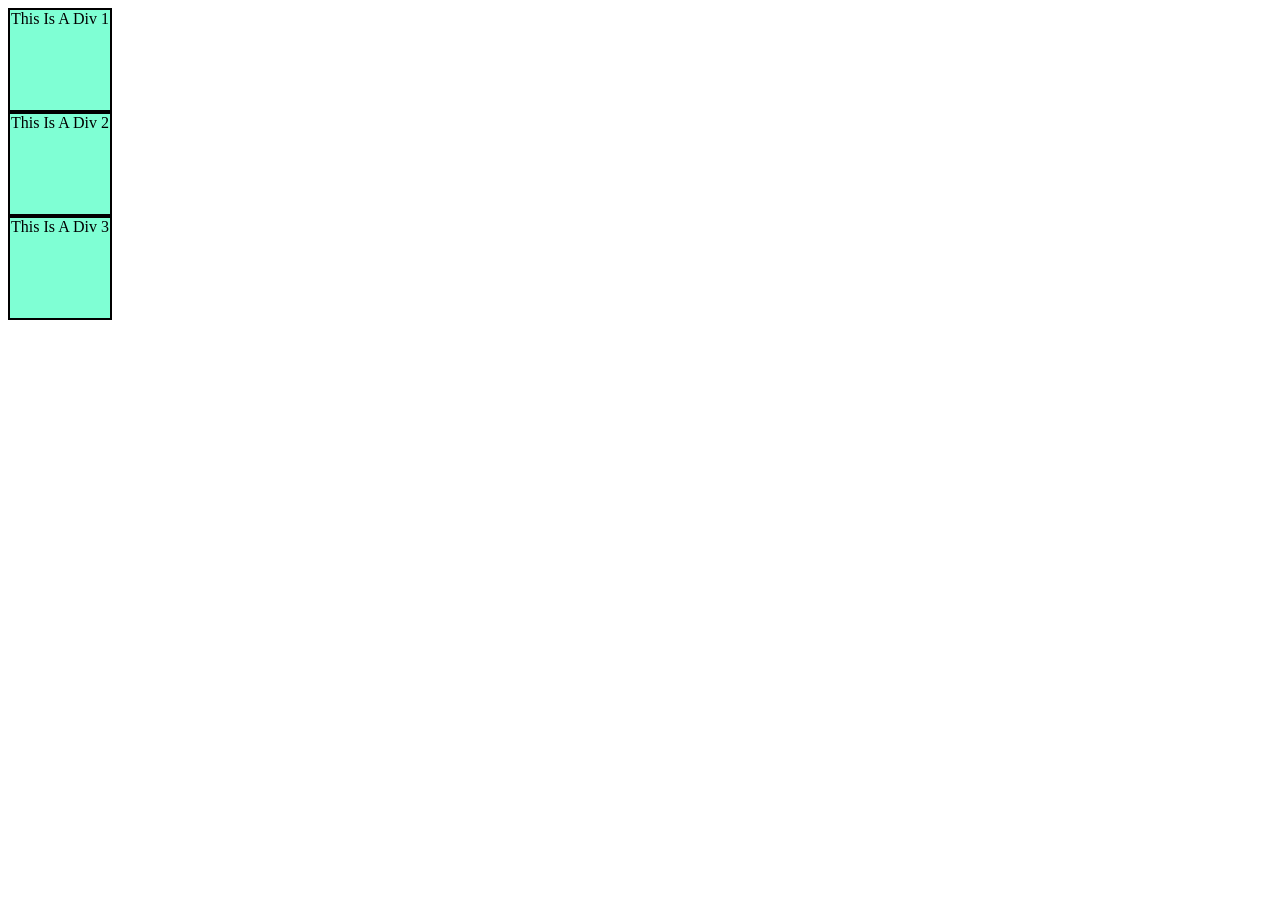
<file: index.html>
<!DOCTYPE html>
<html lang="en">

<head>
    <meta charset="UTF-8">
    <meta name="viewport" content="width=device-width, initial-scale=1.0">
    <title>javascript</title>
    <style>
        .box {
            height: 100px;
            width: 100px;
            border: solid 2px black;
            text-align: center;
            text-transform: capitalize;
            background-color: aquamarine;
        }
    </style>
</head>

<body>
    <div class="box"> This is a div 1</div>
    <div class="box"> This is a div 2</div>
    <div class="box"> This is a div 3</div>
</body>
<script src="DOM.js"></script>

</html>
</file>
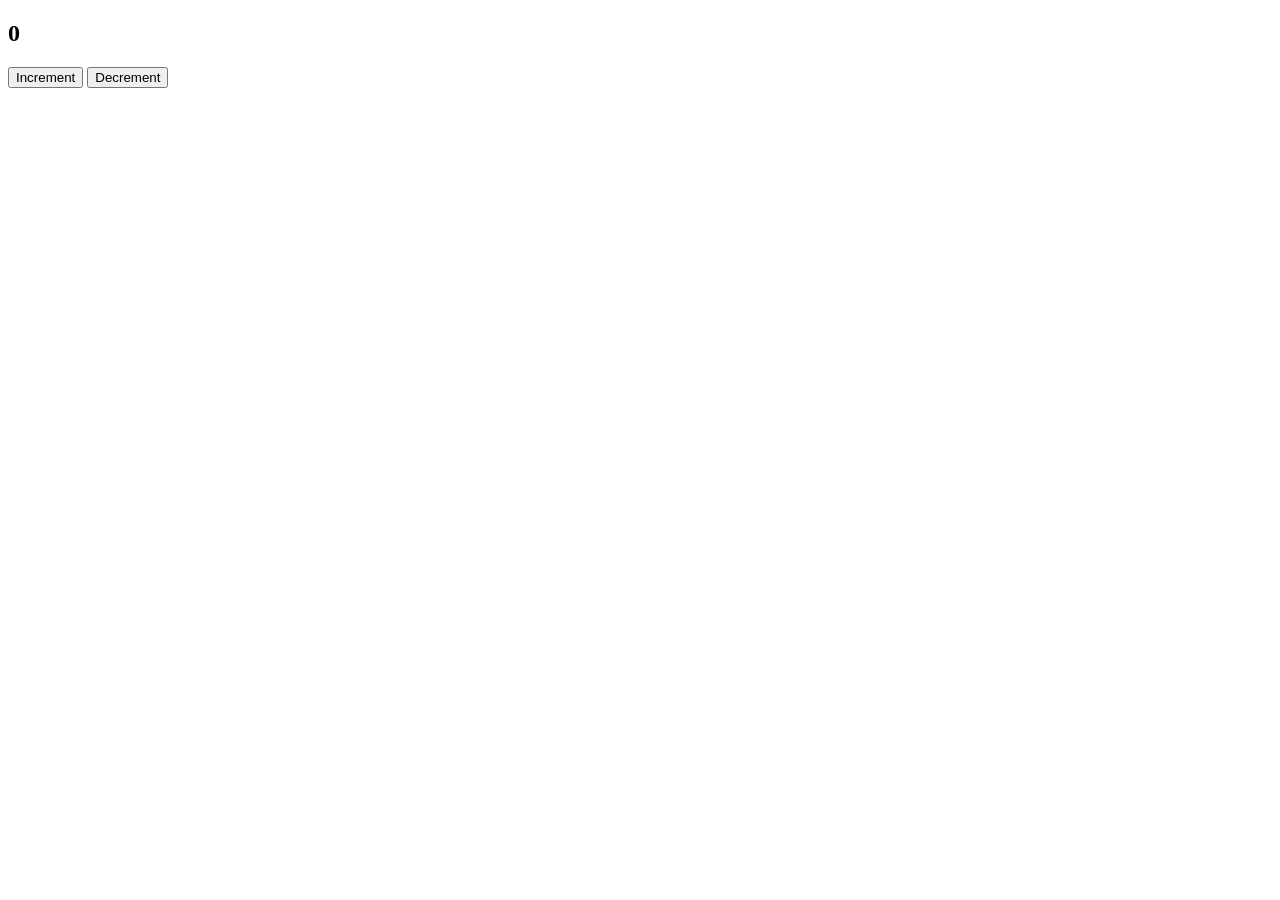
<file: coun.html>
<!DOCTYPE html>
<html lang="en">
<head>
    <meta charset="UTF-8">
    <meta name="viewport" content="width=device-width, initial-scale=1.0">
    <title>Document</title>
</head>
<body>
    <h2 id="count">0</h2>
    <button id="plush"> Increment </button> <button id="minus"> Decrement </button>

    <script src="counter2.js"></script>
</body>
</html>
</file>
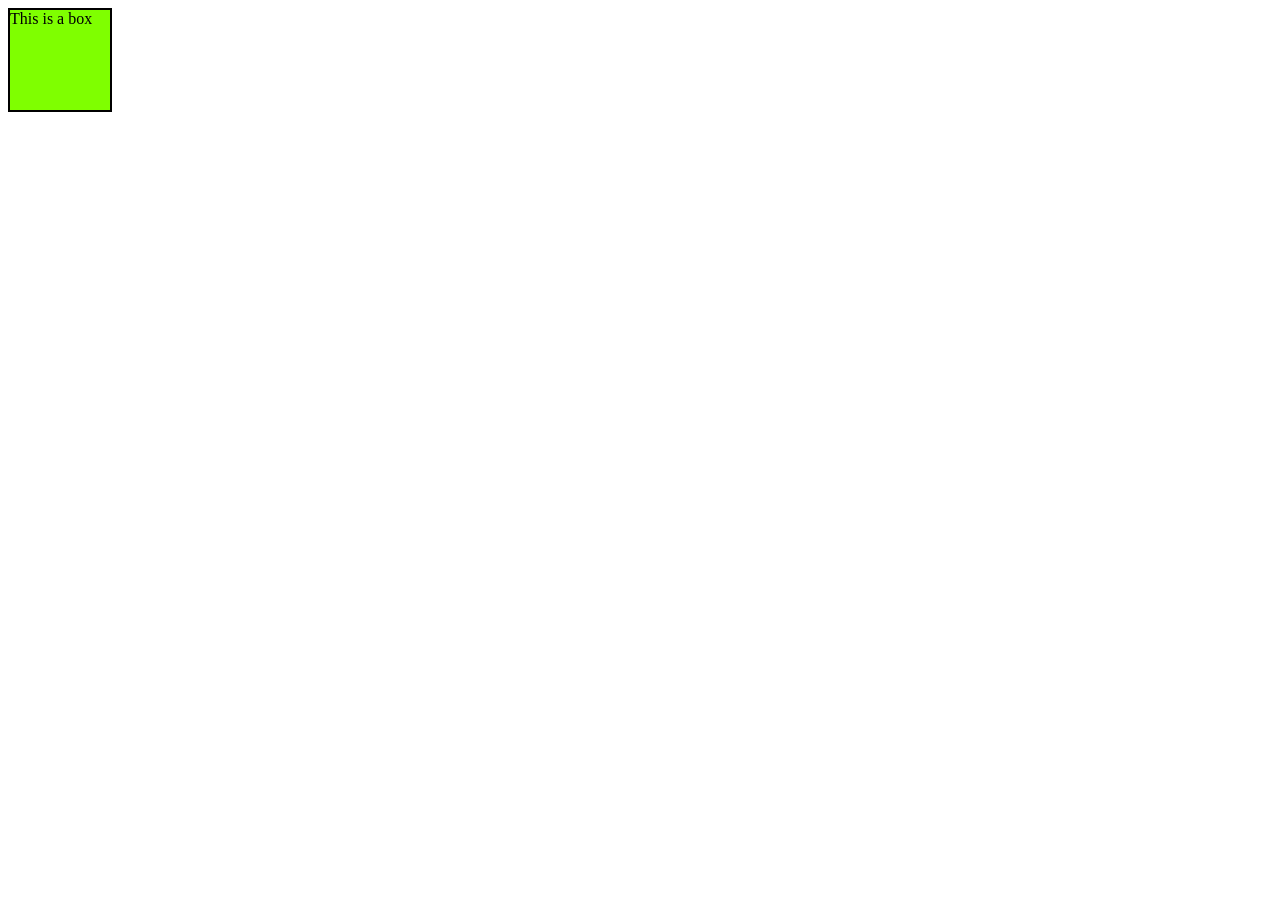
<file: mouse.html>
<!DOCTYPE html>
<html lang="en">
<head>
    <meta charset="UTF-8">
    <meta name="viewport" content="width=device-width, initial-scale=1.0">
    <title>Document</title>
    <link rel="stylesheet" href="stylem.css">
</head>
<body>
    <div class="changes"> This is a box</div>


    <script src = "over.js"></script>
</body>
</html>
</file>
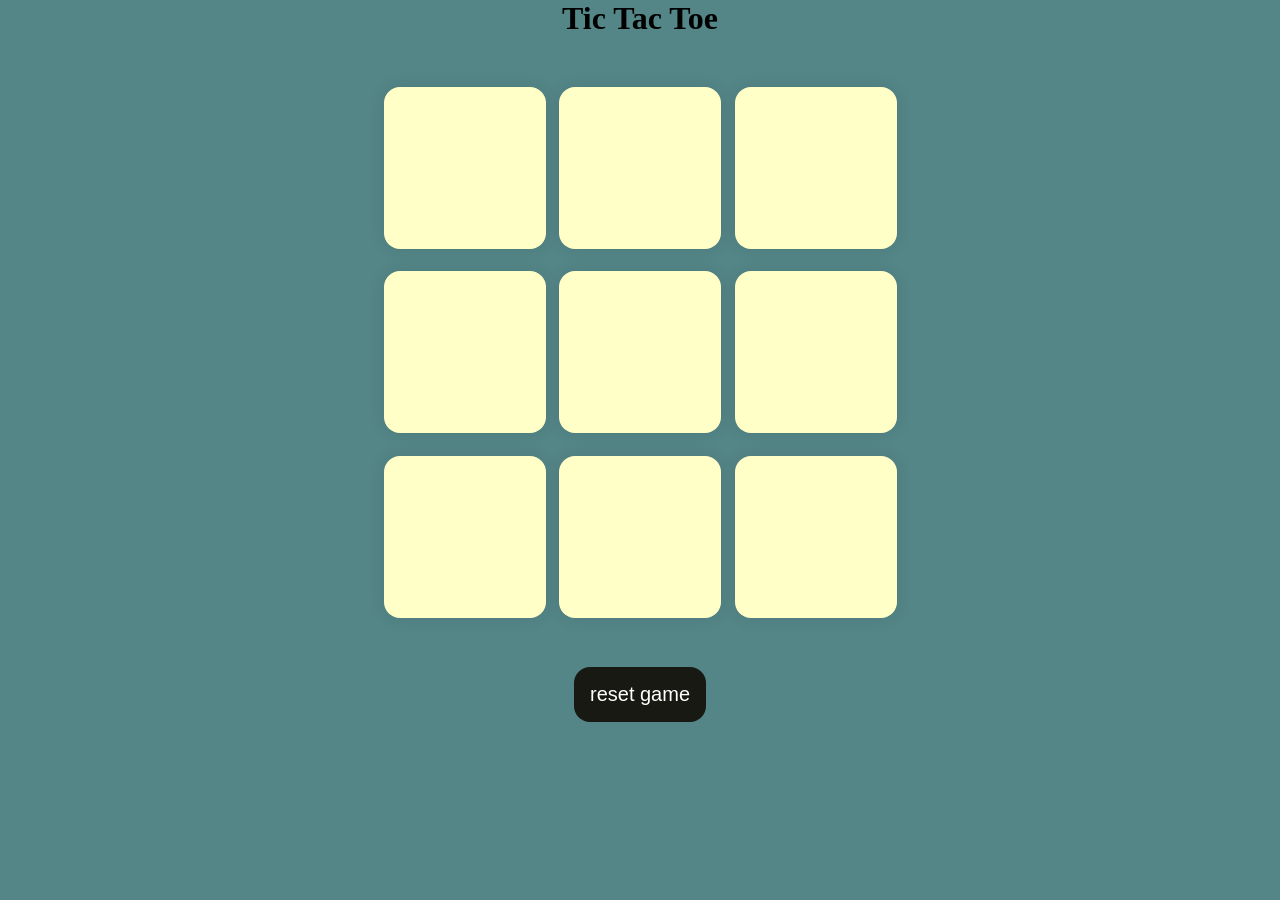
<file: tic.html>
<!DOCTYPE html>
<html lang="en">

<head>
    <meta charset="UTF-8">
    <meta name="viewport" content="width=device-width, initial-scale=1.0">
    <title>tic tac toe game</title>
    <link rel="stylesheet" href="tac.css">
</head>

<body>
    <div class="msgcontainer hide">
        <p id="msg">winner</p>
         <button id="new-btn">new game</button>
    </div>
    <main>
        <h1>Tic Tac Toe</h1>
        <div class="continer">
            <div class="game">
                <button class="box"></button>
                <button class="box"></button>
                <button class="box"></button>
                <button class="box"></button>
                <button class="box"></button>
                <button class="box"></button>
                <button class="box"></button>
                <button class="box"></button>
                <button class="box"></button>
            </div>
        </div>
        <button id="reset">reset game</button>
    </main>
    <script src="toe.js"></script>
</body>

</html>
</file>
<file: stylem.css>
.changes {
    height: 100px;
    width: 100px;
    background-color: chartreuse;
    color: black;
    border: 2px black solid;
}

.mode {
    background-color: chocolate;
    color: white;
}
</file>
<file: tac.css>
*{
    margin: 0;
    padding: 0;
}

body{
    background-color: #548687;
    text-align: center;
}
.continer{
    height: 70vh;
    display: flex;
    justify-content: center;
    align-items: center;
}

.game{
    height: 60vmin;
    width: 60vmin;
    display:flex;
    flex-wrap: wrap;
    justify-content: center;
    align-items: center;
    gap: 1.5vmin;
}
.box{
    height: 18vmin;
    width:18vmin;
    border-radius: 1rem;
    border: none;
    box-shadow: 0 0 1rem rgba(0,0,0,0.1);
    font-size: 8vmin;
    color: #b0413e;
    background-color: #ffffc7;
}
#reset{
    padding: 1rem;
    font-size: 1.25rem;
    background-color: #191913;
    color: #fff;
    border-radius: 1rem;
    border: none;
}
#new-btn{
    padding: 1rem;
    font-size: 1.25rem;
    background-color: #191913;
    color: #fff;
    border-radius: 1rem;
    border: none;
}
#msg{
    color: #ffffc7;
    font-size: 5vmin;
}
.msgcontainer{
    height: 30vmin;
}
.hide{
    display: none;
}
</file>
